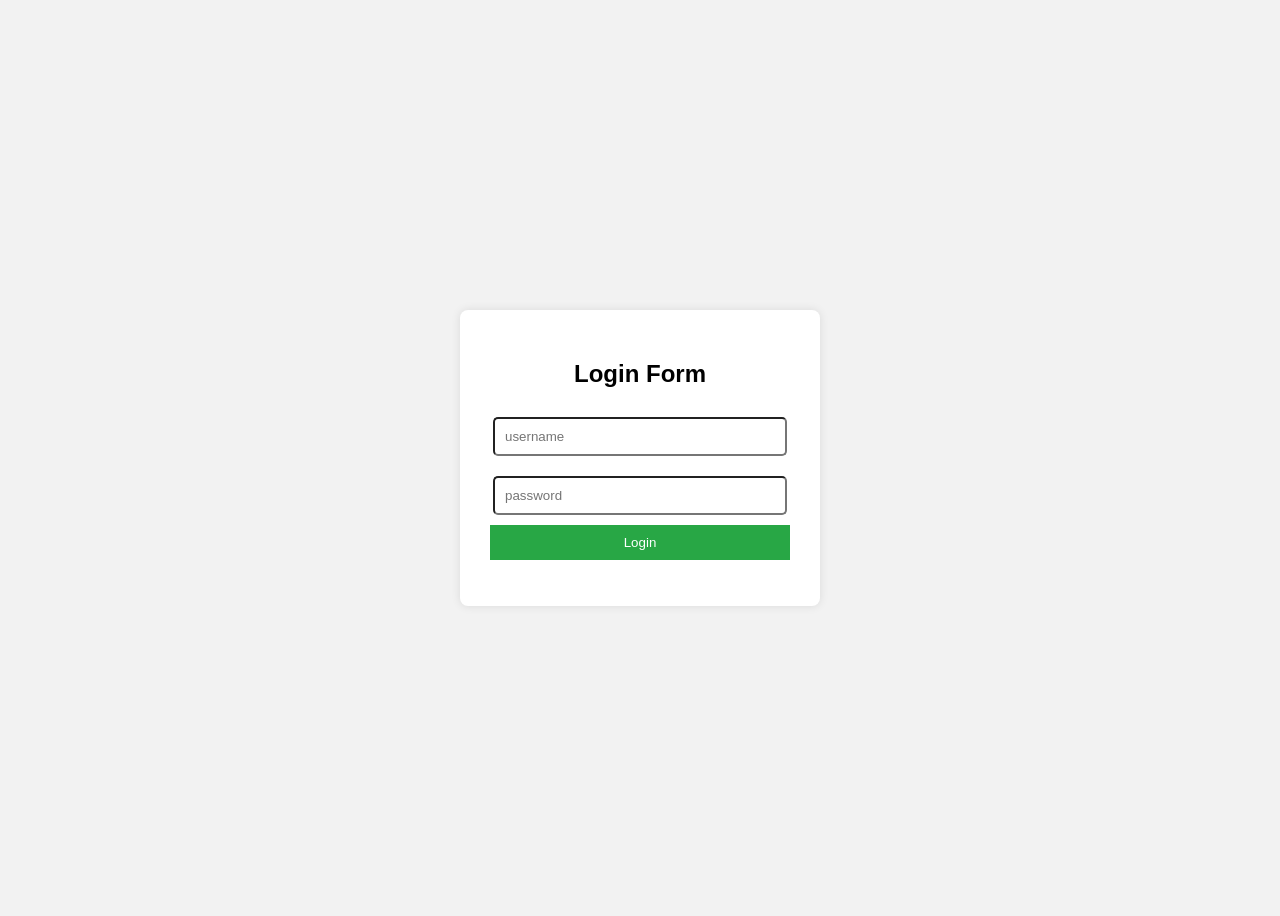
<file: index.html>
<!DOCTYPE html>
<html lang="en">
<head>
    <meta charset="UTF-8">
    <meta name="viewport" content="width=device-width, initial-scale=1.0">
    <title>Login Page</title>
    <link rel="stylesheet" href="style.css">
</head>
<body>
   <div class="form">
    <h2>Login Form</h2>
    <input type="text" name = "username" id="user" placeholder="username"> <br>
    <input type="password" name = "" id="password" placeholder="password"> <br>
    <button onclick = "login()">Login</button>
    <p id="message"></p>
   </div>

   <script src="script.js"></script>
</body>
</html>
</file>
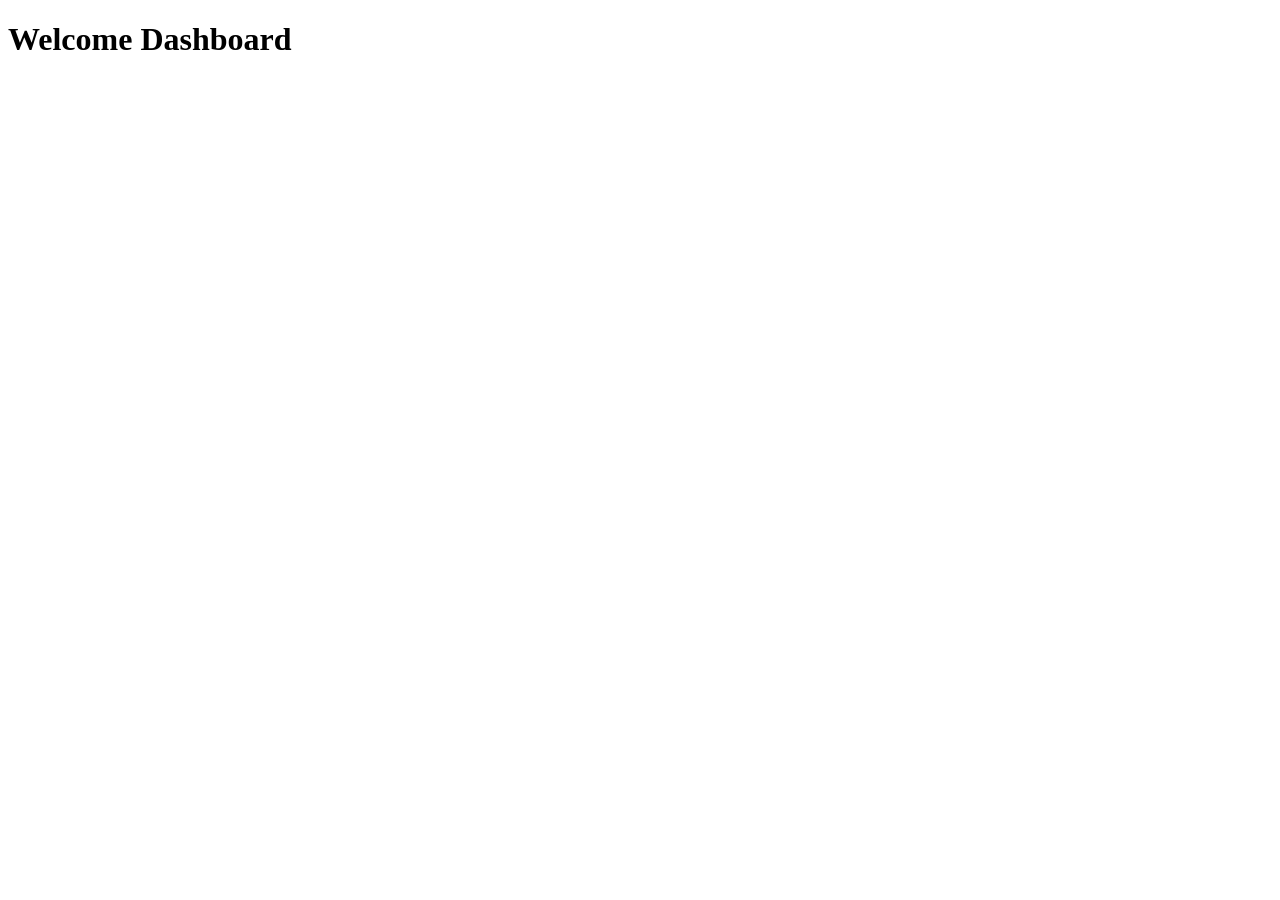
<file: dashboard.html>
<!DOCTYPE html>
<html lang="en">
<head>
    <meta charset="UTF-8">
    <meta name="viewport" content="width=device-width, initial-scale=1.0">
    <title>Dashboard</title>
    
</head>
<body>
    <h1>Welcome Dashboard</h1>
    
</body>
</html>
</file>
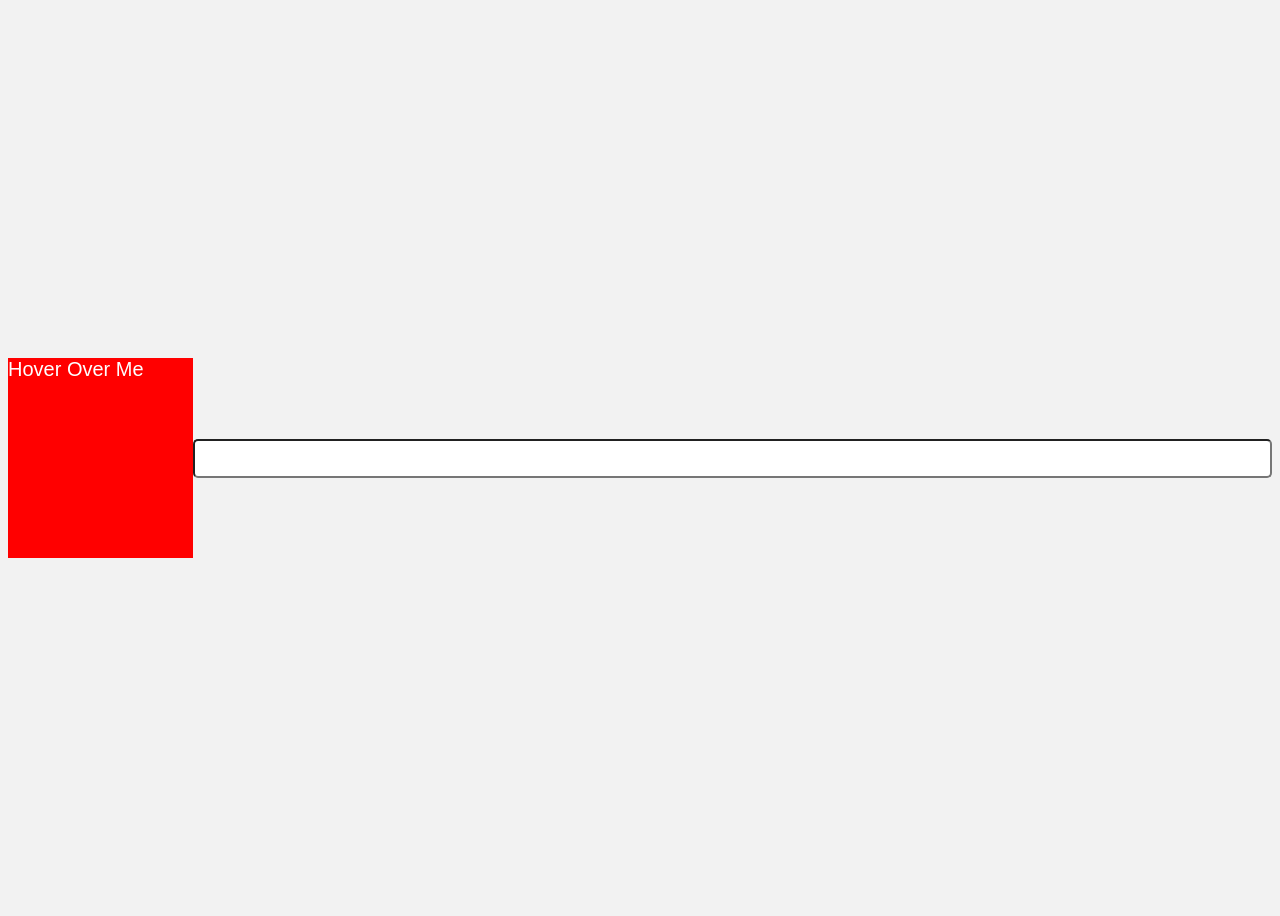
<file: method.html>
<!DOCTYPE html>
<html lang="en">
<head>
    <meta charset="UTF-8">
    <meta name="viewport" content="width=device-width, initial-scale=1.0">
    <title>Document</title>
</head>
<link rel="stylesheet" href="style.css">
<body>
    <div onmouseout="removeEffect()" onmouseover="hoverEffect()"
     style="width: 200px; height: 200px; background-color: red; color: white; font-size: 20px;">
          Hover Over Me </div>


 <input style="margin: top 20px; padding: 10px;" type="text" id="key" onkeydown="keyDown()" onkeyup="keyUp()">
  <script>

function hoverEffect(){
event.target.style.backgroundColor="yellow"
}
function removeEffect(){
    event.target.style.backgroundColor="green"
}
function keyDown(){
    event.target.style.backgroundColor="red"
}
function keyUp(){
    event.target.style.backgroundColor="blue"
}



            function hoverEffect(){
                event.target.style.backgroundColor = "yellow"
            }
        
            function hoverEffect(){
                event.target.style.backgroundColor = "green"
            }
          </script>
          <script src="script2.js"></script>
</body>
</html>
</file>
<file: style.css>
body{
    font-family: Arial, Helvetica, sans-serif;
    background-color: #f2f2f2;
    display: flex;
    justify-content: center;
    align-items: center;
    height: 100vh;
}
.form{
    background-color: #fff;
    padding: 30px;
    border-radius: 8px;
    box-shadow: 0 0 10px rgba(0,0,0,0.1);
    text-align: center;
    width: 300px;
}
input[type="text"], input[type="password"]{
    width: 90%;
    padding: 10px;
    margin: 10px 0;
    border-radius: 5px;
}
button{
    padding: 10px 20px;
    background-color: #28a745;
    color: white;
    border: none;
    width: 100%;
    transition: 1s;
}
button:hover{
    background-color: red;

}

#message{
    margin-top: 10px;
    color: red;
    font-weight: bold;
}
</file>
